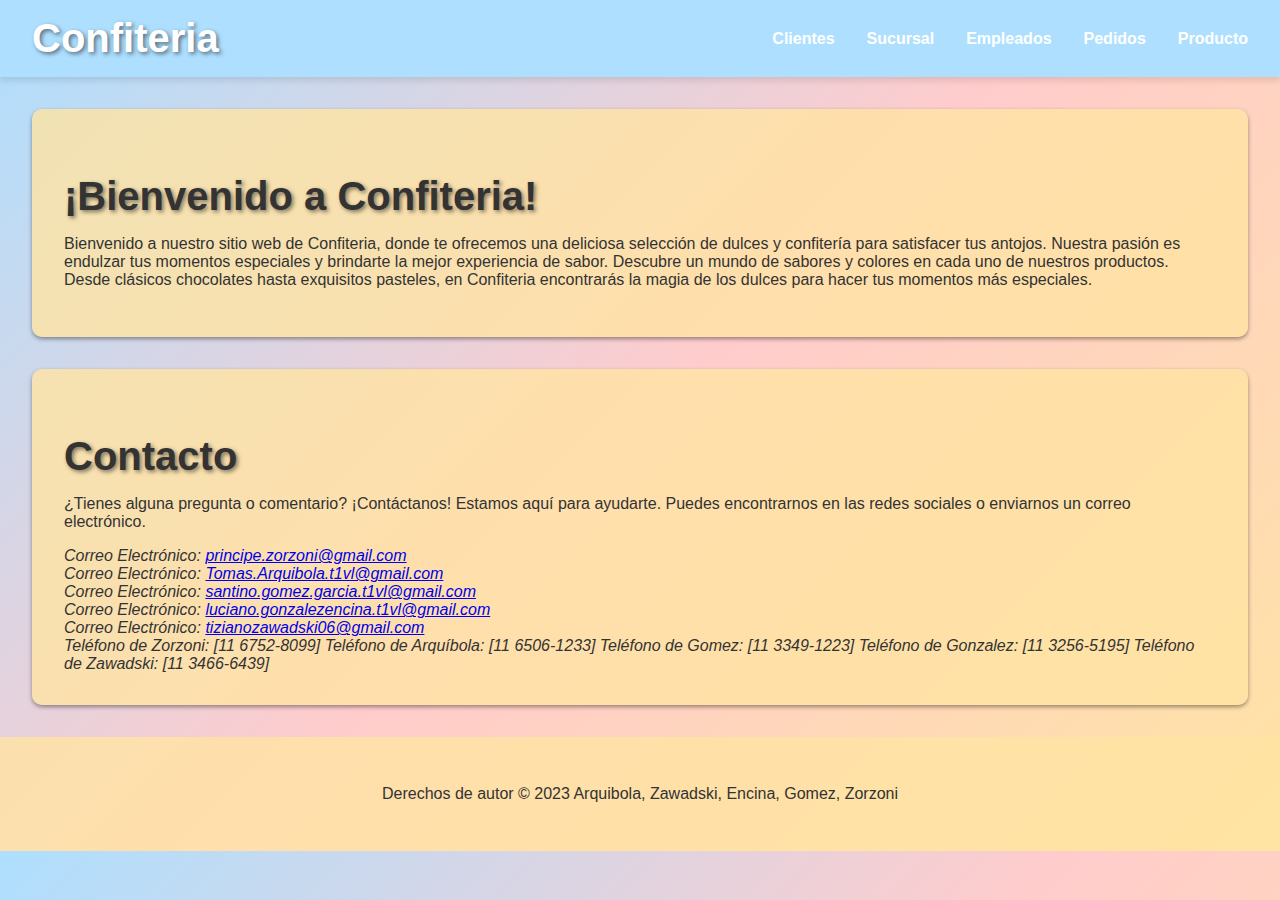
<file: pagina_confiteria/formularios_html/index.html>
<!DOCTYPE html>
<html lang="es">

<head>
    <meta charset="UTF-8">
    <meta name="viewport" content="width=device-width, initial-scale=1.0">
    <link rel="stylesheet" href="../estilos_css/style.css">
    <title>Confiteria</title>

</head>

<body>
    <header>
        <nav class="navbar">
            <h1 class="logo">Confiteria</h1>
            <ul class="nav-menu">
                <li><a href="form_cliente.html">Clientes</a></li>
                <li><a href="form_sucursal.html">Sucursal</a></li>
                <li><a href="form_empleado.html">Empleados</a></li>
                <li><a href="form_pedidos.html">Pedidos</a></li>
                <li><a href="form_productos.html">Producto</a></li>

            </ul>
        </nav>
    </header>

    <section id="bienvenida" class="section">
        <h2 class="section-title">¡Bienvenido a Confiteria!</h2>
        <p>Bienvenido a nuestro sitio web de Confiteria, donde te ofrecemos una deliciosa selección de dulces y confitería para satisfacer tus antojos. Nuestra pasión es endulzar tus momentos especiales y brindarte la mejor experiencia de sabor. Descubre un mundo de sabores y colores en cada uno de nuestros productos. Desde clásicos chocolates hasta exquisitos pasteles, en Confiteria encontrarás la magia de los dulces para hacer tus momentos más especiales.</p>
    </section>

    <section id="contacto" class="section">
        <h2 class="section-title">Contacto</h2>
        <p>¿Tienes alguna pregunta o comentario? ¡Contáctanos! Estamos aquí para ayudarte. Puedes encontrarnos en las redes sociales o enviarnos un correo electrónico.</p>
        <address>
            Correo Electrónico: <a href="mailto:principe.zorzoni@gmail.com">principe.zorzoni@gmail.com</a><br>
            Correo Electrónico: <a href="mailto:Tomas.Arquibola.t1vl@gmail.com">Tomas.Arquibola.t1vl@gmail.com</a><br>
            Correo Electrónico: <a href="mailto:santino.gomez.garcia.t1vl@gmail.com">santino.gomez.garcia.t1vl@gmail.com</a><br>
            Correo Electrónico: <a href="mailto:luciano.gonzalezencina.t1vl@gmail.com">luciano.gonzalezencina.t1vl@gmail.com</a><br>
            Correo Electrónico: <a href="mailto:tizianozawadski06@gmail.com">tizianozawadski06@gmail.com</a><br>
            Teléfono de Zorzoni: [11 6752-8099]
            Teléfono de Arquíbola: [11 6506-1233]
            Teléfono de Gomez: [11 3349-1223]
            Teléfono de Gonzalez: [11 3256-5195]
            Teléfono de Zawadski: [11 3466-6439]
        </address>
    </section>

    <footer class="footer">
        <p class="footer-text">Derechos de autor © 2023 Arquibola, Zawadski, Encina, Gomez, Zorzoni</p>
    </footer>
</body>

</html>
</file>
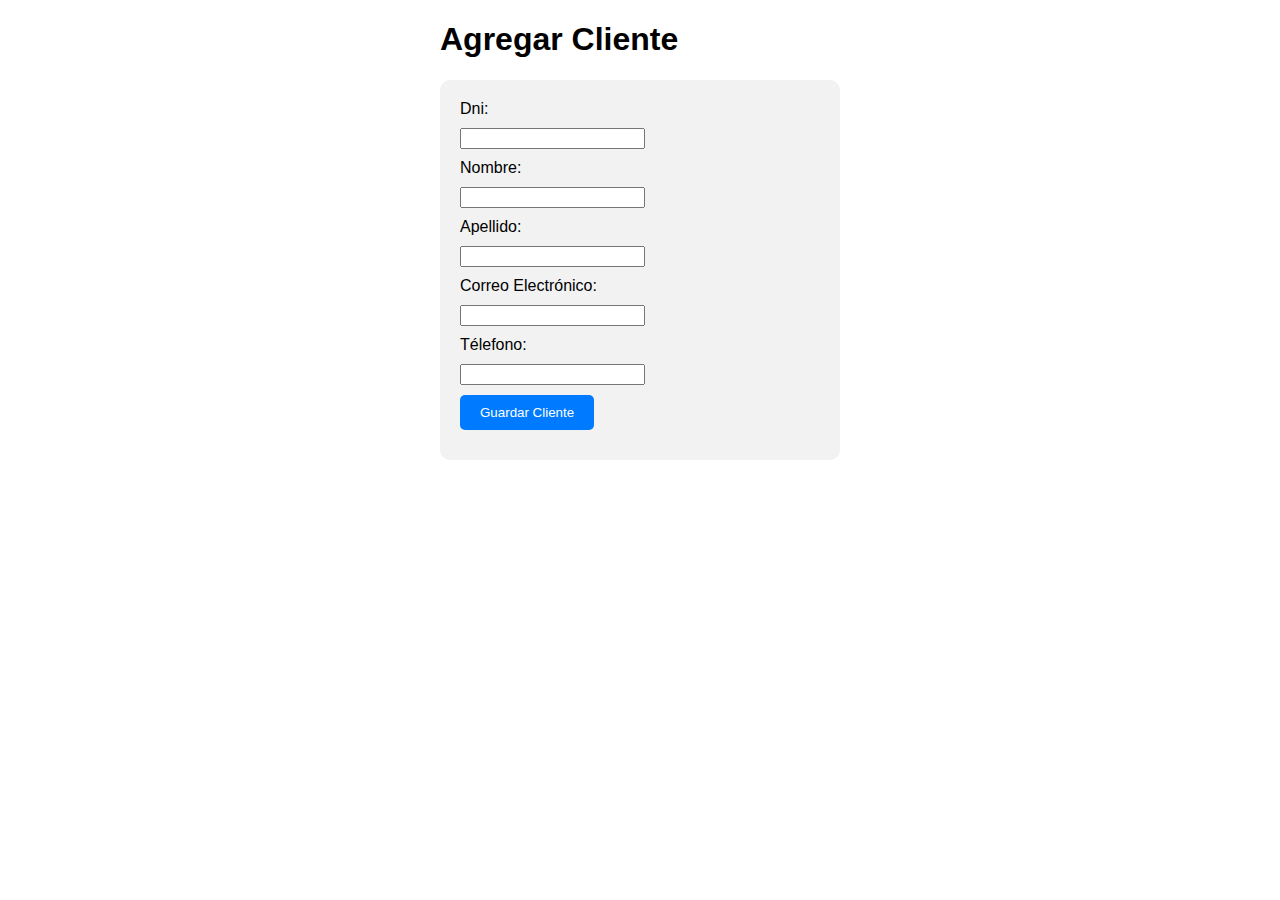
<file: pagina_confiteria/formularios_html/form_cliente.html>
<!DOCTYPE html>
<html lang="en">
<head>
    <meta charset="UTF-8">
    <meta name="viewport" content="width=device-width, initial-scale=1.0">
    <title>Formulario de Clientes</title>
    <link rel="stylesheet" href="../estilos_css/style_cliente.css">
</head>
<body>
    <div class="container">
        <h1>Agregar Cliente</h1>
        <form action="../registros_php/guardar_cliente.php" method="POST">
            <label for="dni">Dni:</label>
            <input type="text" id="dni" name="dni" required>

            <label for="nombre">Nombre:</label>
            <input type="text" id="nombre" name="nombre" required>

            <label for="apellido">Apellido:</label>
            <input type="text" id="apellido" name="apellido">

            <label for="correo">Correo Electrónico:</label>
            <input type="correo" id="correo" name="correo" required>

            <label for="telefono">Télefono:</label>
            <input type="telefono" id="telefono" name="telefono" required>
            
            <input type="submit" value="Guardar Cliente">
        </form>
    </div>
</body>
</html>
</file>
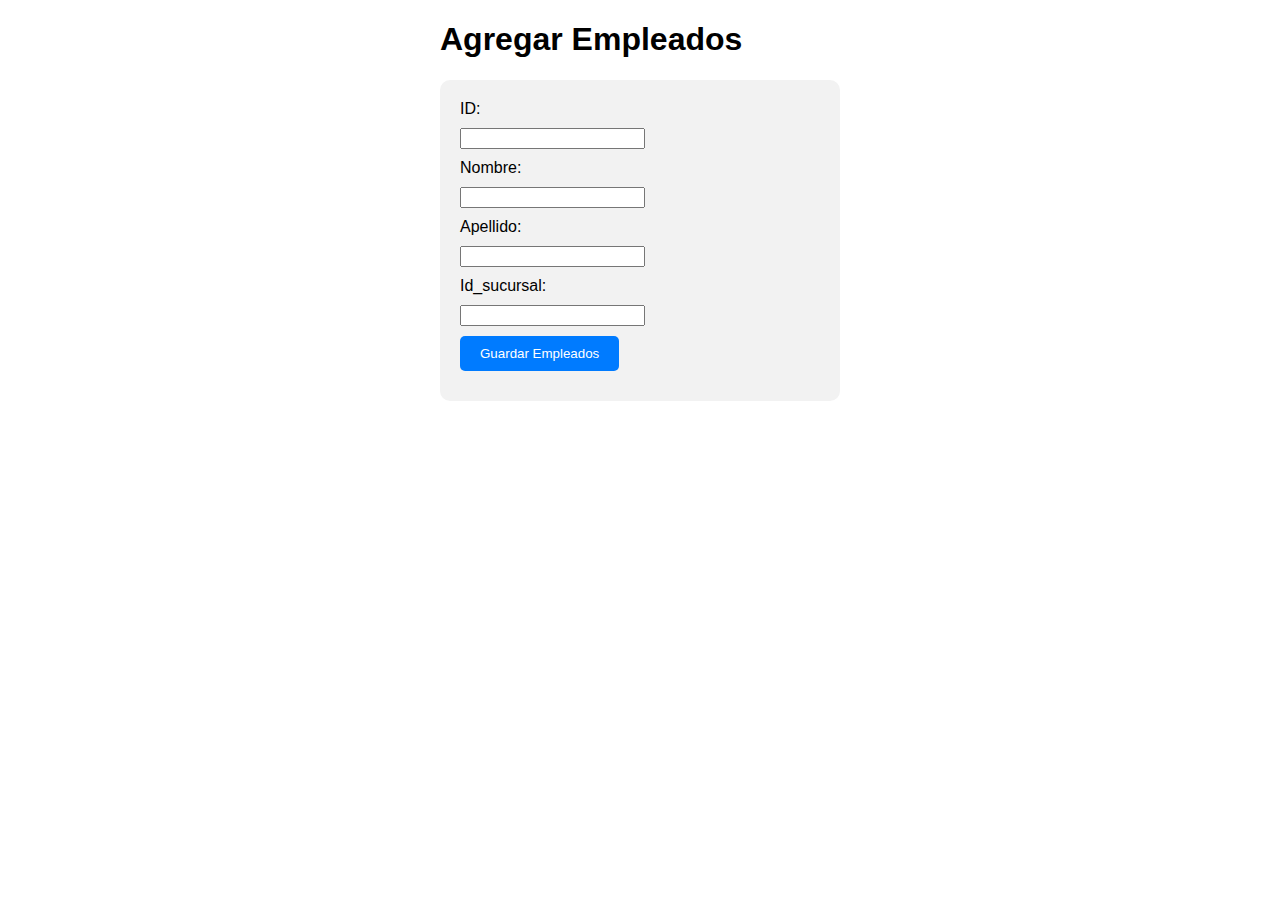
<file: pagina_confiteria/formularios_html/form_empleado.html>
<!DOCTYPE html>
<html lang="en">
<head>
    <meta charset="UTF-8">
    <meta http-equiv="X-UA-Compatible" content="IE=edge">
    <meta name="viewport" content="width=device-width, initial-scale=1.0">
    <link rel="stylesheet" href="../estilos_css/style_empleado.css">
    <title>Formulario de Empleados</title>
</head>
<body>
    
    <div class="container">
        <h1>Agregar Empleados</h1>
        <form action= "../registros_php/guardar_empleado.php" method="POST">
            <label for="id_empleado">ID:</label>
                <input type="number" id="id_empleado" name="id_empleado" required>
    
                <label for="nombre">Nombre:</label>
                <input type="text" id="nombre" name="nombre" required>
    
                <label for="apellido">Apellido:</label>
                <input type="text" id="apellido" name="apellido">
                
                <label for="id_sucursal">Id_sucursal:</label>
                <input type="number" id="id_sucursal" name="id_sucursal" required>
                
                <input type="submit" value="Guardar Empleados">
        </form>
    </div>

</body>
</html>
</file>
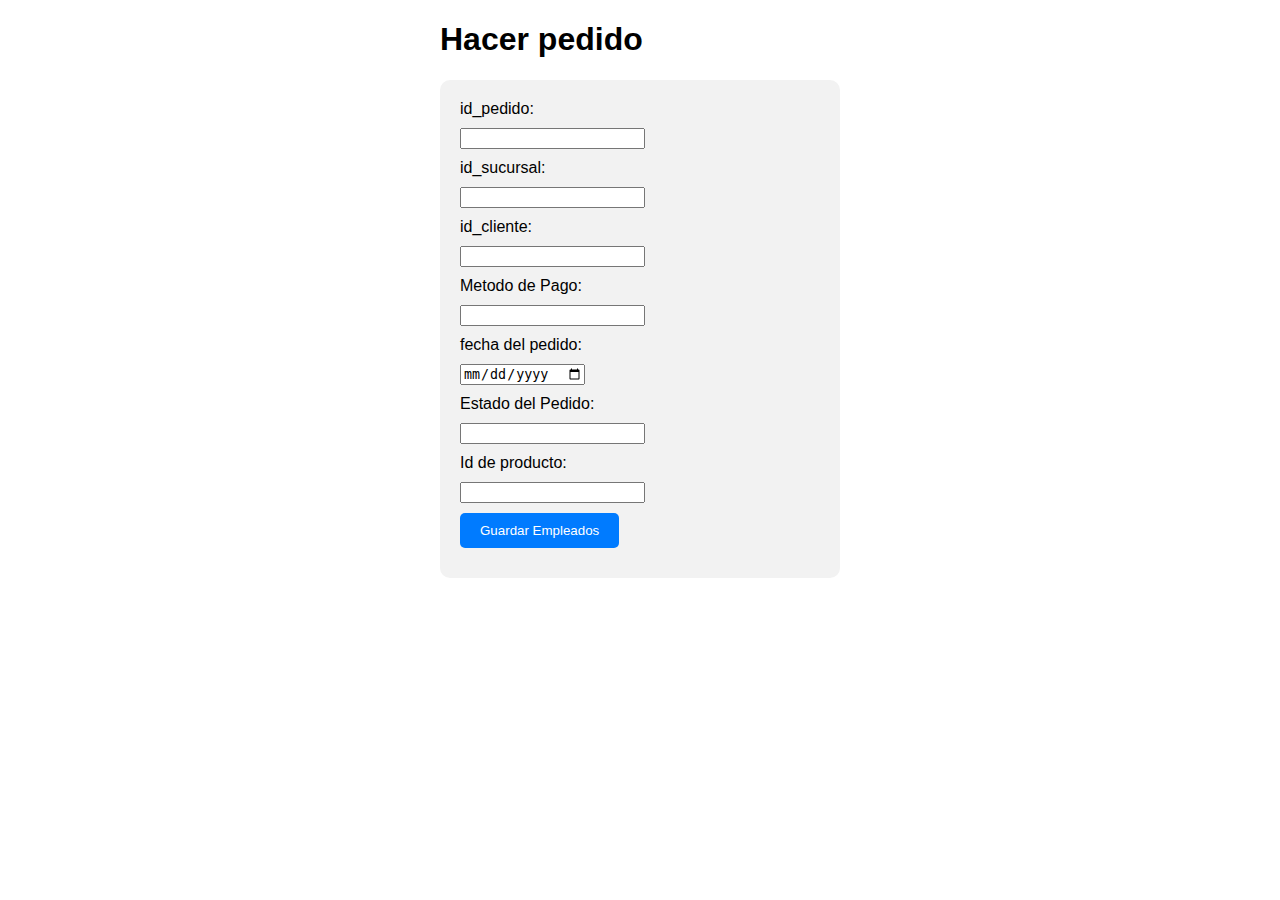
<file: pagina_confiteria/formularios_html/form_pedidos.html>
<!DOCTYPE html>
<html lang="en">
<head>
    <meta charset="UTF-8">
    <meta http-equiv="X-UA-Compatible" content="IE=edge">
    <meta name="viewport" content="width=device-width, initial-scale=1.0">
    <link rel="stylesheet" href="../estilos_css/style_pedidos.css">
    <title>Formulario de Pedidos</title>
</head>
<body>
    
    <div class="container">
        <h1>Hacer pedido</h1>
        <form action="../registros_php/guardar_pedido.php" method="POST">
            <label for="id_pedidos">id_pedido:</label>
                <input type="number" id="id-pedidos" name="id_pedidos" required>
    
                <label for="id_sucursal">id_sucursal:</label>
                <input type="number" id="id_sucursal" name="id_sucursal" required>

                <label for="id_cliente">id_cliente:</label>
                <input type="number" id="id_cliente" name="id_cliente">
                <label for="metodo_de_pago">Metodo de Pago:</label>
                <input type="text" id="metodo_de_pago" name="metodo_de_pago" required>
                
                <label for="fecha_de_pedido">fecha del pedido:</label>
                <input type="date" id="fecha_de_pedido" name="fecha_de_pedido" required>
                
                <label for="estado_pedido">Estado del Pedido:</label>
                <input type="text" id="estado_pedido" name="estado_pedido" required>
                
                <label for="id_productos">Id de producto:</label>
                <input type="number" id="id_producto" name="id_producto" required>

                <input type="submit" value="Guardar Empleados">
        </form>
    </div>

</body>
</html>
</file>
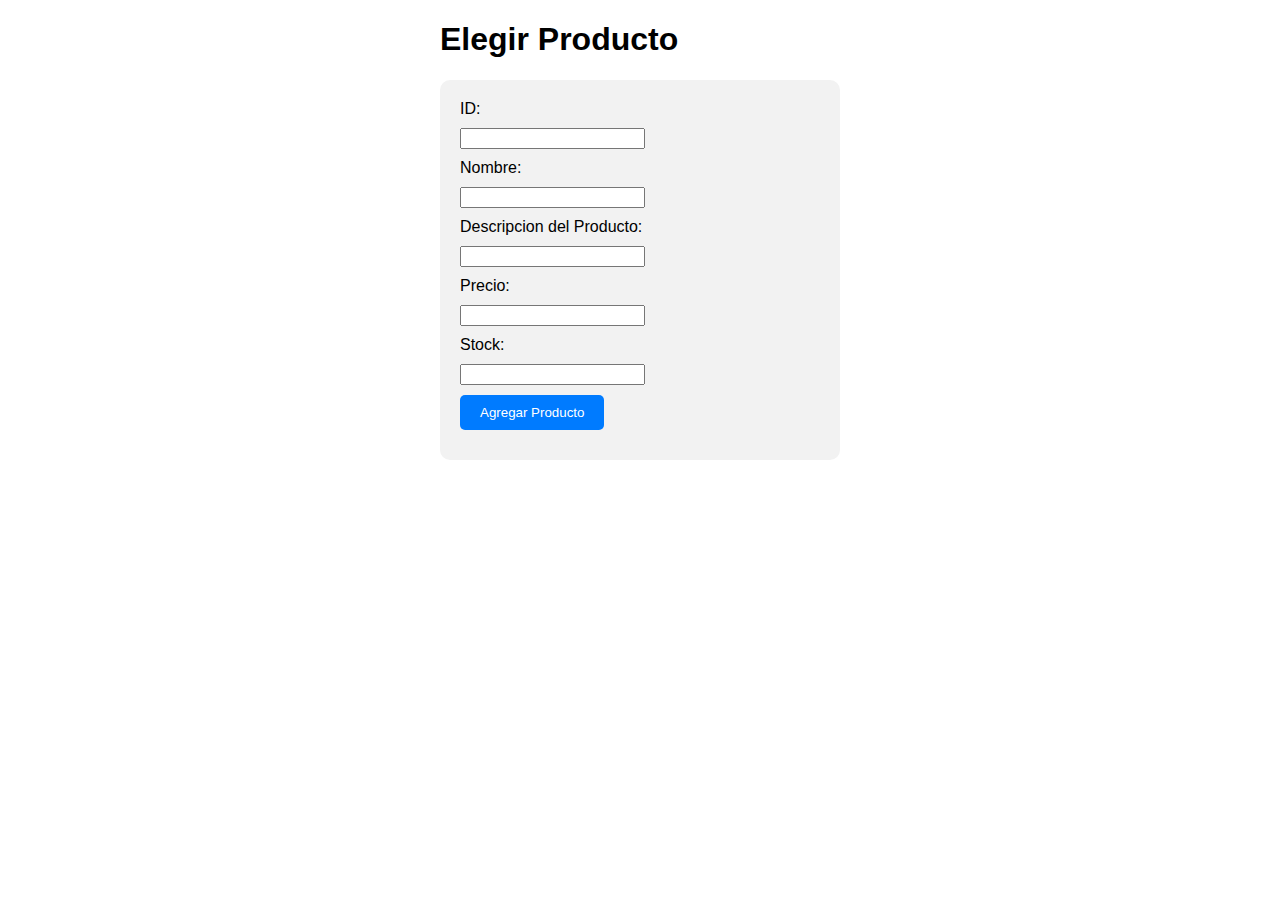
<file: pagina_confiteria/formularios_html/form_productos.html>
<!DOCTYPE html>
<html lang="en">
<head>
    <meta charset="UTF-8">
    <meta http-equiv="X-UA-Compatible" content="IE=edge">
    <meta name="viewport" content="width=device-width, initial-scale=1.0">
    <link rel="stylesheet" href="../estilos_css/style_producto.css">
    <title>Formulario de Productos</title>
</head>
<body>
    <div class="container">
        <h1>Elegir Producto</h1>
        <form action="../registros_php/guardar_producto.php" method="post">
            <label for="id_producto">ID:</label>
            <input type="number" id="id_producto" name="id_producto">
            <label for="nombre">Nombre:</label>
            <input type="text" id="nombre" name="nombre">
            <label for="descripcion">Descripcion del Producto:</label>
            <input type="text" id="descripcion" name="descripcion">
            <label for="precio">Precio:</label>
            <input type="number" id="precio" name="precio">
            <label for="stock">Stock:</label>
            <input type="number" id="stock" name="stock">
            <input type="submit" value="Agregar Producto">
        </form>
    </div>
</body>
</html>
</file>
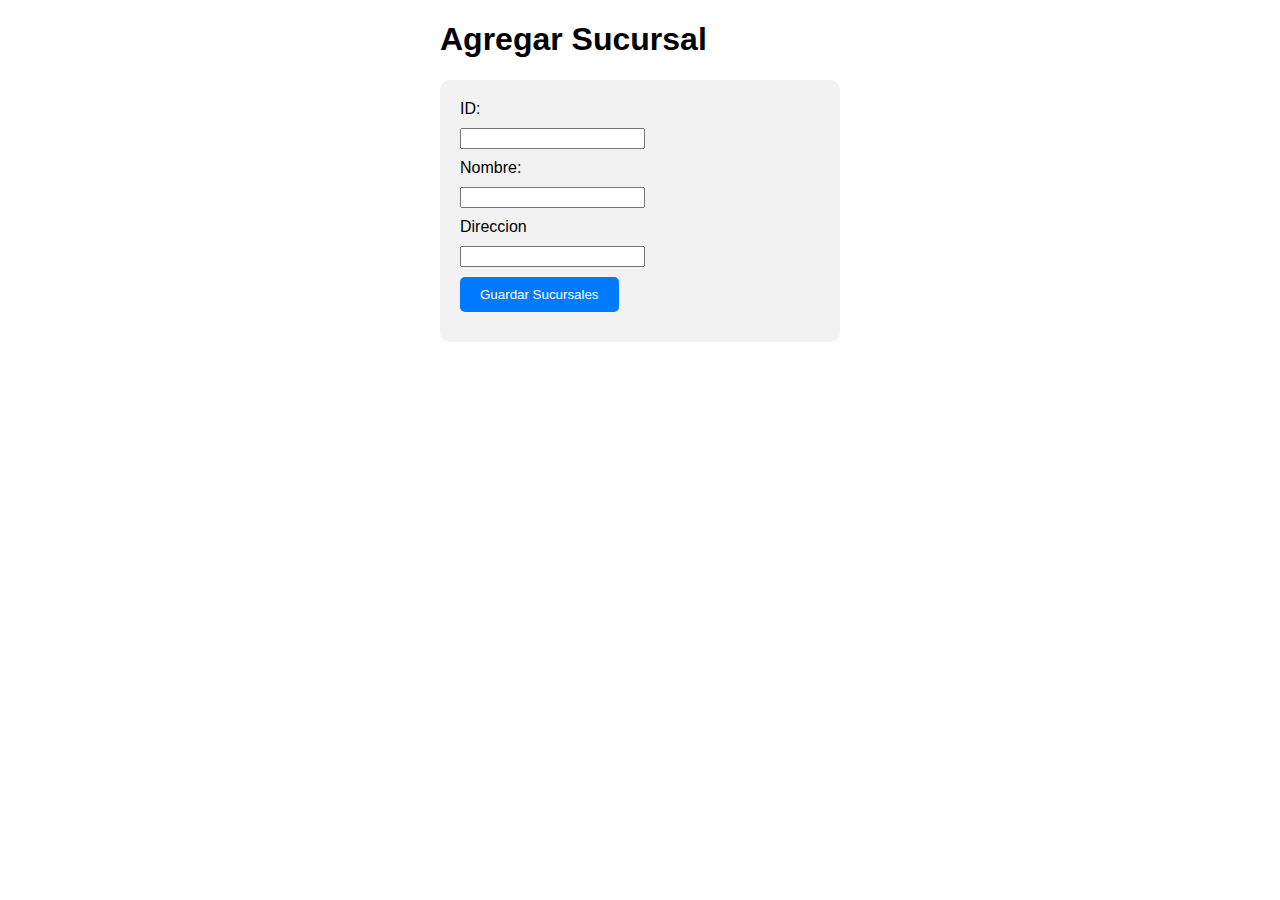
<file: pagina_confiteria/formularios_html/form_sucursal.html>
<!DOCTYPE html>
<html lang="en">
<head>
    <meta charset="UTF-8">
    <meta http-equiv="X-UA-Compatible" content="IE=edge">
    <meta name="viewport" content="width=device-width, initial-scale=1.0">
    <link rel="stylesheet" href="../estilos_css/style_sucursal.css">
    <title>Formulario de Sucursales</title>
</head>
<body>
    <div class="container">
        <h1>Agregar Sucursal</h1>
        <form action="../registros_php/guardar_sucursales.php" method="POST">
            <label for="id_sucursal">ID:</label>
                <input type="number" id="id_sucursal" name="id_sucursal" required>
    
                <label for="nombre">Nombre:</label>
                <input type="text" id="nombre" name="nombre" required>

                <label for="direccion">Direccion</label>
                <input type="text" id="direccion" name="direccion" required>
                
                <input type="submit" value="Guardar Sucursales">
        </form>
    </div>

</body>
</html>
</file>
<file: pagina_confiteria/estilos_css/style.css>
/* Estilos generales */
body {
    font-family: 'Arial', sans-serif;
    margin: 0;
    padding: 0;
    background-image: linear-gradient(135deg, #AEDFFF, #FFCCCC, #FFE4A3); /* Degradado de colores pasteles */
    color: #333; /* Cambio de color de texto a uno más oscuro */
}

/* Encabezado */
.navbar {
    background-color: #AEDFFF; /* Celeste claro */
    color: #fff;
    display: flex;
    justify-content: space-between;
    align-items: center;
    padding: 1rem 2rem;
    box-shadow: 0 4px 6px rgba(0, 0, 0, 0.1);
}

.logo {
    font-size: 2.5rem;
    margin: 0;
    text-shadow: 2px 2px 4px rgba(0, 0, 0, 0.5); /* Sombra de texto */
}

.nav-menu {
    list-style-type: none;
    margin: 0;
    padding: 0;
    display: flex;
}

.nav-menu li {
    margin-right: 2rem;
}

.nav-menu li:last-child {
    margin-right: 0;
}

.nav-menu li a {
    text-decoration: none;
    color: #fff;
    font-weight: bold;
    transition: color 0.3s;
}

.nav-menu li a:hover {
    color: #FFB6E0; /* Rosa claro */
}

/* Secciones */
.section {
    background-color: rgba(255, 228, 163, 0.8); /* Amarillo suave */
    margin: 2rem;
    padding: 2rem;
    border-radius: 10px;
    box-shadow: 0 2px 4px rgba(0, 0, 0, 0.4); /* Sombra más pronunciada */
}

.section-title {
    font-size: 2.5rem;
    color: #333; /* Cambio de color de título a uno más oscuro */
    text-shadow: 2px 2px 4px rgba(0, 0, 0, 0.5); /* Sombra de texto */
    margin-bottom: 1rem;
}

/* Pie de página */
.footer {
    background-color: rgba(255, 228, 163, 0.8); /* Amarillo suave */
    color: #333; /* Cambio de color de texto a uno más oscuro */
    text-align: center;
    padding: 2rem 0;
}

.footer-text {
    font-size: 1rem;
}

/* Estilos para contenido adicional */
.image-container {
    text-align: center;
    margin-top: 2rem;
}

.image-container img {
    max-width: 100%;
    height: auto;
    border-radius: 5px;
}
</file>
<file: pagina_confiteria/estilos_css/style_cliente.css>
body {
    font-family: Arial, sans-serif;
    margin: 20px;
}
.container {
    max-width: 400px;
    margin: 0 auto;
}
form {
    background-color: #f2f2f2;
    padding: 20px;
    border-radius: 10px;
}
label, input {
    display: block;
    margin-bottom: 10px;
}
input[type="submit"] {
    background-color: #007BFF;
    color: #fff;
    padding: 10px 20px;
    border: none;
    border-radius: 5px;
    cursor: pointer;
}
</file>
<file: pagina_confiteria/estilos_css/style_empleado.css>
body {
    font-family: Arial, sans-serif;
    margin: 20px;
}
.container {
    max-width: 400px;
    margin: 0 auto;
}
form {
    background-color: #f2f2f2;
    padding: 20px;
    border-radius: 10px;
}
label, input {
    display: block;
    margin-bottom: 10px;
}
input[type="submit"] {
    background-color: #007BFF;
    color: #fff;
    padding: 10px 20px;
    border: none;
    border-radius: 5px;
    cursor: pointer;
}
</file>
<file: pagina_confiteria/estilos_css/style_pedidos.css>
body {
    font-family: Arial, sans-serif;
    margin: 20px;
}
.container {
    max-width: 400px;
    margin: 0 auto;
}
form {
    background-color: #f2f2f2;
    padding: 20px;
    border-radius: 10px;
}
label, input {
    display: block;
    margin-bottom: 10px;
}
input[type="submit"] {
    background-color: #007BFF;
    color: #fff;
    padding: 10px 20px;
    border: none;
    border-radius: 5px;
    cursor: pointer;
}
</file>
<file: pagina_confiteria/estilos_css/style_producto.css>
body {
    font-family: Arial, sans-serif;
    margin: 20px;
}
.container {
    max-width: 400px;
    margin: 0 auto;
}
form {
    background-color: #f2f2f2;
    padding: 20px;
    border-radius: 10px;
}
label, input {
    display: block;
    margin-bottom: 10px;
}
input[type="submit"] {
    background-color: #007BFF;
    color: #fff;
    padding: 10px 20px;
    border: none;
    border-radius: 5px;
    cursor: pointer;
}
</file>
<file: pagina_confiteria/estilos_css/style_sucursal.css>
body {
    font-family: Arial, sans-serif;
    margin: 20px;
}
.container {
    max-width: 400px;
    margin: 0 auto;
}
form {
    background-color: #f2f2f2;
    padding: 20px;
    border-radius: 10px;
}
label, input {
    display: block;
    margin-bottom: 10px;
}
input[type="submit"] {
    background-color: #007BFF;
    color: #fff;
    padding: 10px 20px;
    border: none;
    border-radius: 5px;
    cursor: pointer;
}
</file>
